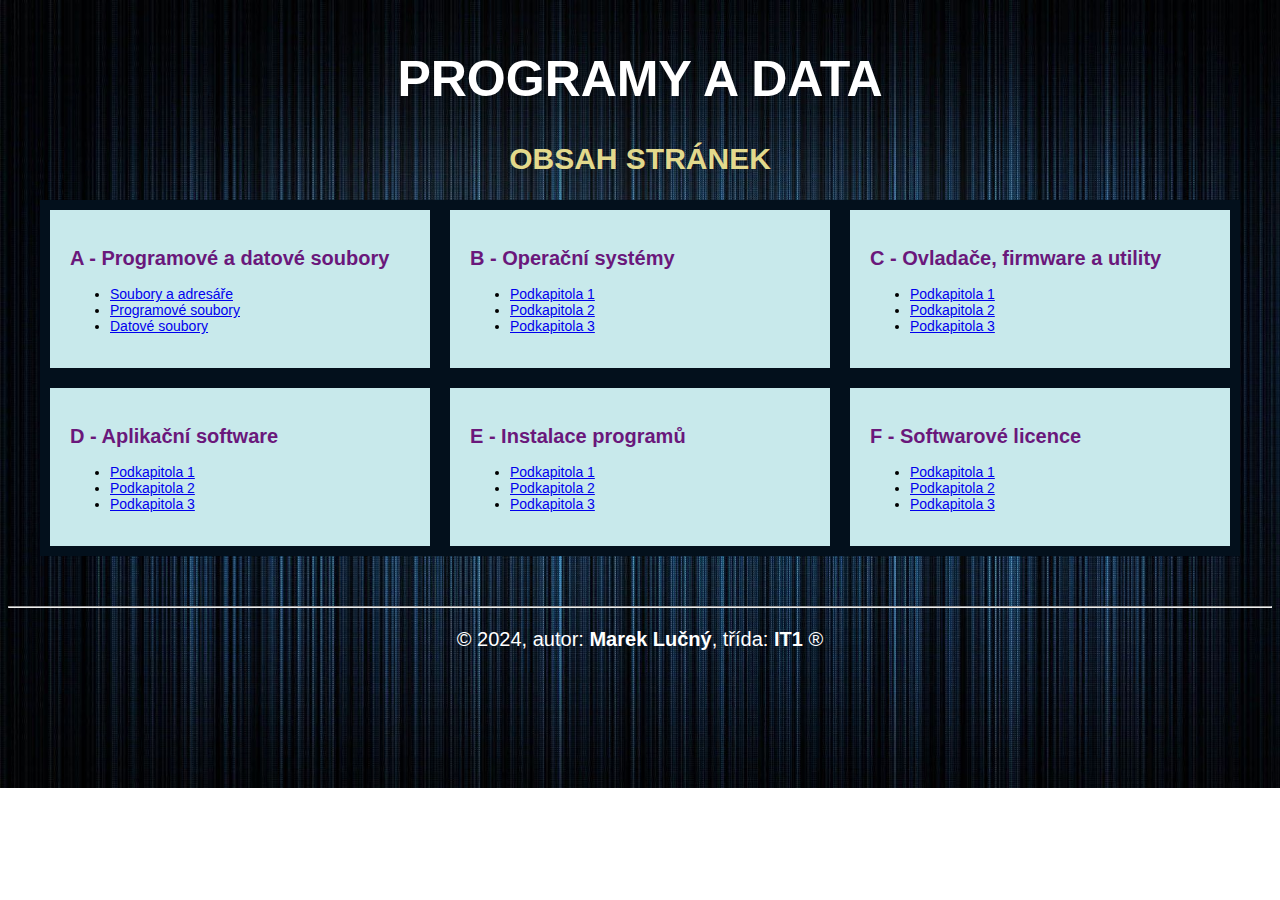
<file: index.html>
<!DOCTYPE html>
<html lang="cs">
  <head>
    <meta charset="UTF-8">
    <meta http-equiv="X-UA-Compatible" content="IE=edge">
    <meta name="viewport" content="width=device-width, initial-scale=1.0">
    <title>Programy a data: Úvodní stránka</title>
    <link rel="stylesheet" href="css/main.css">
  </head>
  <body>
    <header>
      <h1>Programy a data</h1>    
    </header>
    <main class="container">
      <h2>Obsah stránek</h2>
      <div class="flex-container">
        <div>
          <h3><a href="a/index.html">A - Programové a datové soubory</a></h3>
          <ul>
            <li><a href="a/index.html#soubory-adresare">Soubory a adresáře</a></li>
            <li><a href="a/index.html#programove-soubory">Programové soubory</a></li>
            <li><a href="a/index.html#datove-soubory">Datové soubory</a></li>
          </ul>
        </div>
        <div>
          <h3><a href="b/index.html">B - Operační systémy</a></h3>
          <ul>
            <li><a href="#">Podkapitola 1</a></li>
            <li><a href="#">Podkapitola 2</a></li>
            <li><a href="#">Podkapitola 3</a></li>          
          </ul>
        </div>
        <div>
          <h3><a href="#">C - Ovladače, firmware a utility</a></h3>
            <ul>
              <li><a href="#">Podkapitola 1</a></li>
              <li><a href="#">Podkapitola 2</a></li>
              <li><a href="#">Podkapitola 3</a></li>          
            </ul>
        </div>
        <div>
          <h3><a href="#">D - Aplikační software</a></h3>
          <ul>
            <li><a href="#">Podkapitola 1</a></li>
            <li><a href="#">Podkapitola 2</a></li>
            <li><a href="#">Podkapitola 3</a></li>          
          </ul>
        </div>
        <div>
          <h3><a href="#">E - Instalace programů</a></h3>
          <ul>
            <li><a href="#">Podkapitola 1</a></li>
            <li><a href="#">Podkapitola 2</a></li>
            <li><a href="#">Podkapitola 3</a></li>          
          </ul>
        </div>
        <div>
          <h3><a href="f/index.html">F - Softwarové licence</a></h3>
          <ul>
            <li><a href="#">Podkapitola 1</a></li>
            <li><a href="#">Podkapitola 2</a></li>
            <li><a href="#">Podkapitola 3</a></li>          
          </ul>
        </div>
      </div>
    </main>
    <footer>
      <hr>
      <p>&copy; 2024, autor: <b>Marek Lučný</b>, třída: <b>IT1</b> &reg;</p>
    </footer>
  </body>
</html>
</file>
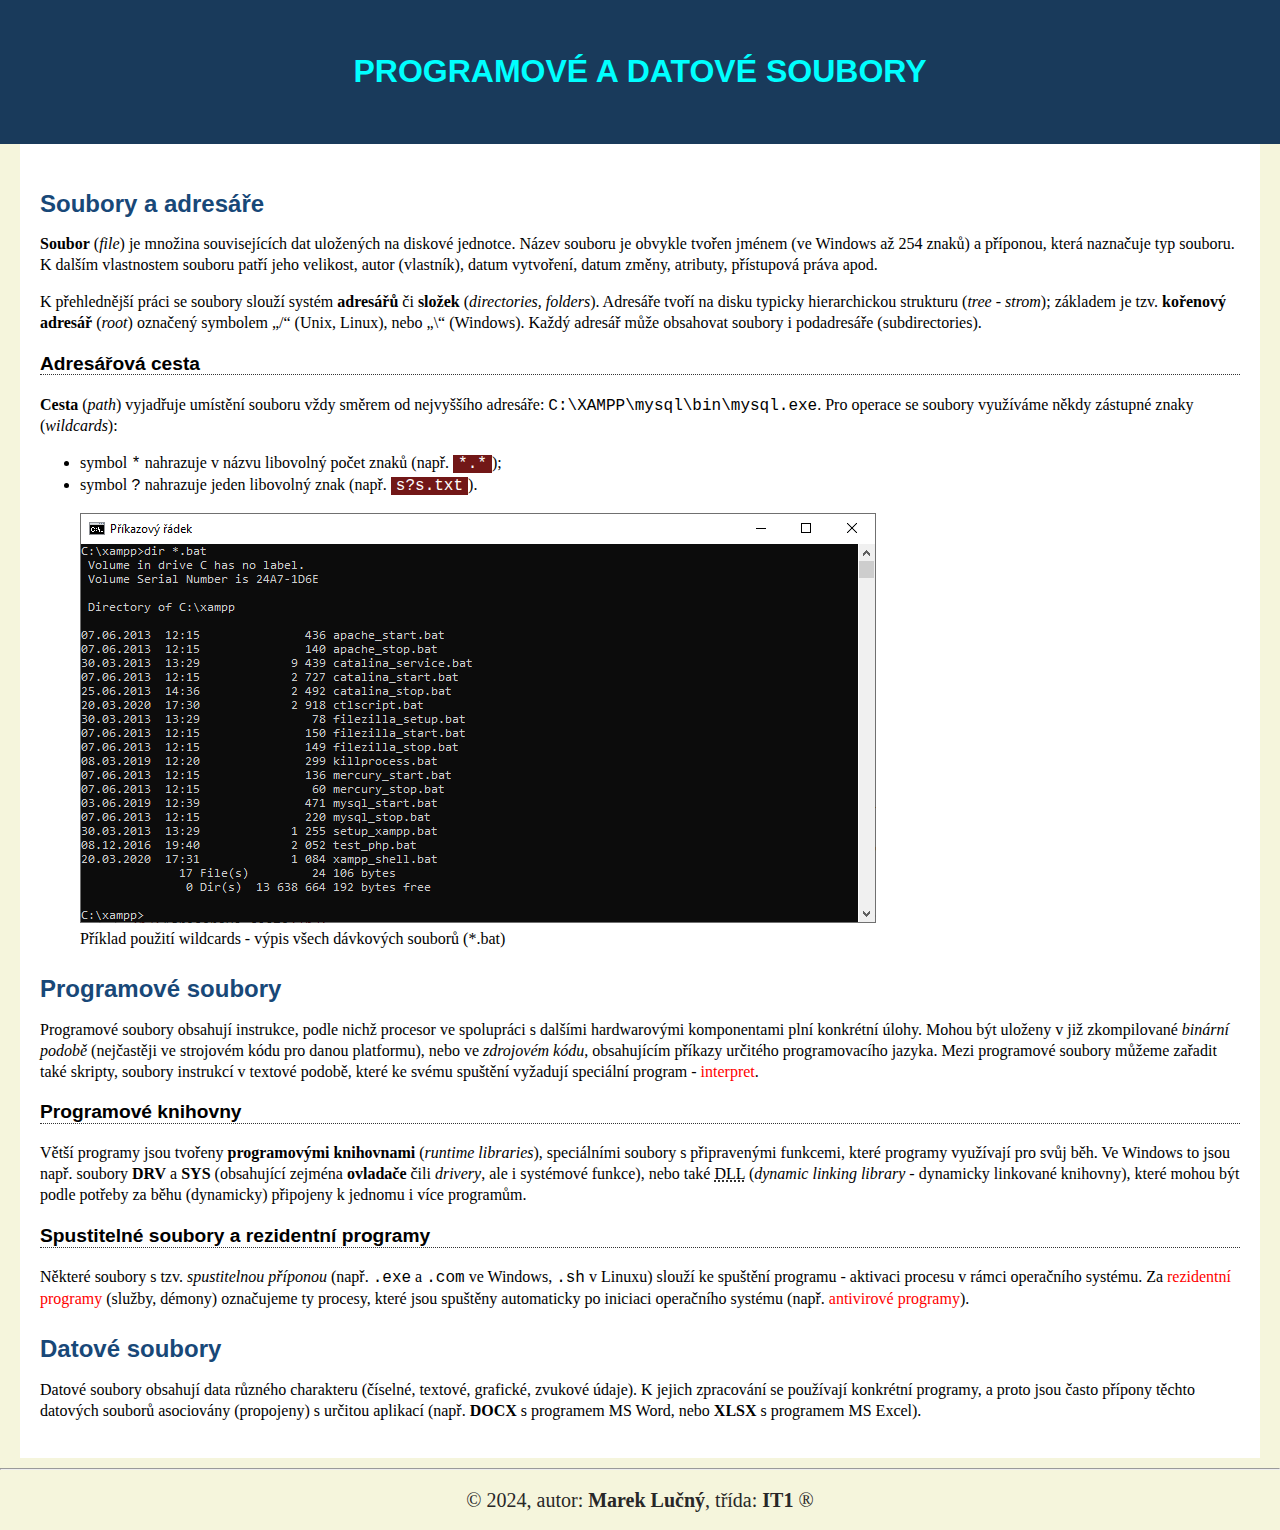
<file: a/index.html>
<!DOCTYPE html>
<html lang="cs">

<head>
  <meta charset="UTF-8">
  <meta http-equiv="X-UA-Compatible" content="IE=edge">
  <meta name="viewport" content="width=device-width, initial-scale=1.0">
  <title>Programové a datové soubory</title>
  <link rel="stylesheet" href="../css/style.css">
</head>

<body>
  <header>
    <h1>Programové a datové soubory</h1>    
  </header>   
  <main>
    <h2 id="soubory-adresare">Soubory a adresáře</h2>
    <p>
      <strong>Soubor</strong> (<em>file</em>) je množina souvisejících dat uložených na
      diskové jednotce. Název souboru je obvykle tvořen jménem (ve Windows až
      254 znaků) a příponou, která naznačuje typ souboru. K dalším vlastnostem
      souboru patří jeho velikost, autor (vlastník), datum vytvoření, datum
      změny, atributy, přístupová práva apod.
    </p>
    <p>
      K přehlednější práci se soubory slouží systém <strong>adresářů</strong> či <strong>složek</strong>
      (<em>directories, folders</em>). Adresáře tvoří na disku typicky hierarchickou
      strukturu (<em>tree - strom</em>); základem je tzv. <strong>kořenový adresář</strong> (<em>root</em>)
      označený symbolem „/“ (Unix, Linux), nebo „\“ (Windows). Každý adresář
      může obsahovat soubory i podadresáře (subdirectories).
    </p>
    <h3>Adresářová cesta</h3>
    <p>
      <strong>Cesta</strong> (<em>path</em>) vyjadřuje umístění souboru vždy směrem od nejvyššího
      adresáře: <code>C:\XAMPP\mysql\bin\mysql.exe</code>. Pro operace se soubory využíváme
      někdy zástupné znaky (<em>wildcards</em>):
    </p>
    <ul>
      <li>symbol <code>*</code> nahrazuje v názvu libovolný počet znaků (např. <mark>*.*</mark>);</li>
      <li>symbol <code>?</code> nahrazuje jeden libovolný znak (např. <mark>s?s.txt</mark>).</li>
    </ul>
    <figure>
      <img src="../img/wildcards.png" alt="Ukázka výpisu dávkových souborů">
      <figcaption>Příklad použití wildcards - výpis všech dávkových souborů (*.bat)</figcaption>
    </figure>
    <h2 id="programove-soubory">Programové soubory</h2>
    <p>Programové soubory obsahují instrukce, podle nichž procesor ve spolupráci s dalšími hardwarovými komponentami
      plní konkrétní úlohy. Mohou být uloženy v již zkompilované <i>binární podobě</i> (nejčastěji ve strojovém kódu pro
      danou
      platformu), nebo ve <i>zdrojovém kódu</i>, obsahujícím příkazy určitého programovacího jazyka. Mezi programové
      soubory
      můžeme zařadit také skripty, soubory instrukcí v textové podobě, které ke svému spuštění vyžadují speciální
      program - <a href="https://cs.wikipedia.org/wiki/Interpret_(software)">interpret</a>.</p>
    <h3>Programové knihovny</h3>
    <p>Větší programy jsou tvořeny <strong>programovými knihovnami</strong> (<em>runtime libraries</em>), speciálními
      soubory s připravenými
      funkcemi, které programy využívají pro svůj běh. Ve Windows to jsou např. soubory <b>DRV</b> a <b>SYS</b>
      (obsahující zejména
      <strong>ovladače</strong> čili <em>drivery</em>, ale i systémové funkce), nebo také <abbr
        title="Dynamic Linking Library">DLL</abbr> (<em>dynamic linking library</em> - dynamicky linkované
      knihovny), které mohou být podle potřeby za běhu (dynamicky) připojeny k jednomu i více programům.</p>
    <h3>Spustitelné soubory a rezidentní programy</h3>
    <p>Některé soubory s tzv. <i>spustitelnou příponou</i> (např. <code>.exe</code> a <code>.com</code> ve Windows,
      <code>.sh</code> v Linuxu) slouží ke spuštění
      programu - aktivaci procesu v rámci operačního systému. Za <a
        href="https://cs.wikipedia.org/wiki/Terminate_and_Stay_Resident">rezidentní programy</a> (služby, démony)
      označujeme ty
      procesy, které jsou spuštěny automaticky po iniciaci operačního systému (např. <a
        href="https://cs.wikipedia.org/wiki/Antivirov%C3%BD_program">antivirové programy</a>).</p>
    <h2 id="datove-soubory">Datové soubory</h2>
    <p>Datové soubory obsahují data různého charakteru (číselné, textové, grafické, zvukové údaje). K jejich zpracování
      se používají konkrétní programy, a proto jsou často přípony těchto datových souborů asociovány (propojeny) s
      určitou aplikací (např. <b>DOCX</b> s programem MS Word, nebo <b>XLSX</b> s programem MS Excel).</p>
  </main>
  <footer>
    <hr>
    <p>&copy; 2024, autor: <b>Marek Lučný</b>, třída: <b>IT1</b> &reg;</p>
  </footer>
</body>

</html>
</file>
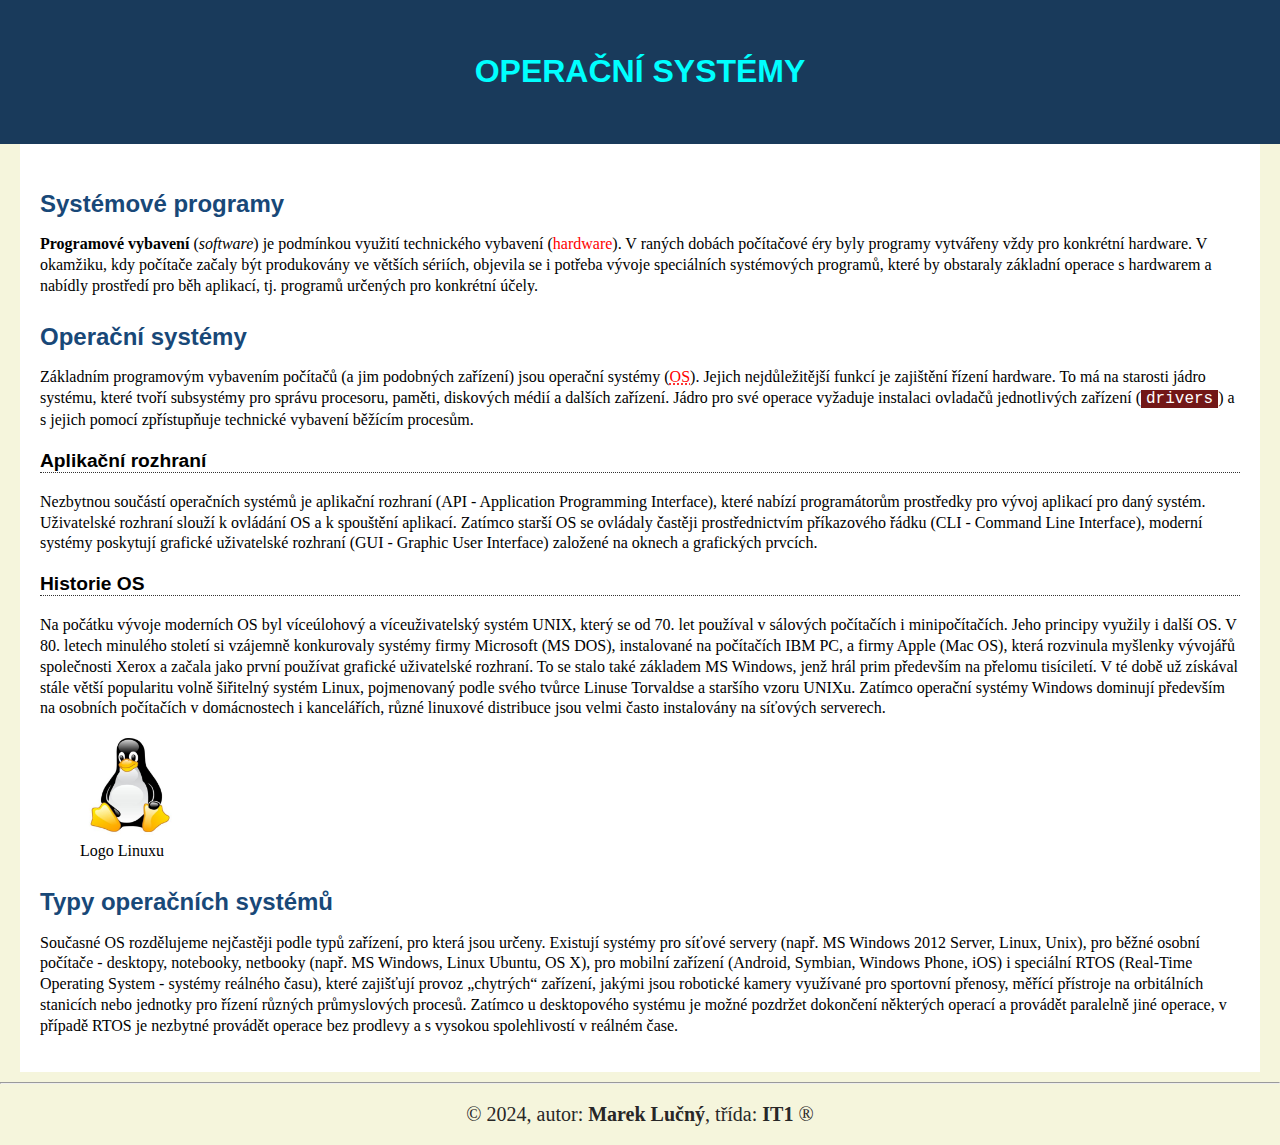
<file: b/index.html>
<!DOCTYPE html>
<html lang="cs">

<head>
  <meta charset="UTF-8">
  <meta http-equiv="X-UA-Compatible" content="IE=edge">
  <meta name="viewport" content="width=device-width, initial-scale=1.0">
  <title>Operační systémy</title>
  <link rel="stylesheet" href="../css/style.css">
</head>

<body>
  <header>
    <h1>Operační systémy</h1>
  </header>
  <main>
    <h2>Systémové programy</h2>
    <p>
      <strong>Programové vybavení</strong> (<em>software</em>) je podmínkou
      využití technického vybavení
      (<a href="https://en.wikipedia.org/wiki/Computer_hardware">hardware</a>).
      V raných dobách počítačové éry
      byly programy vytvářeny vždy pro konkrétní hardware. V okamžiku, kdy
      počítače začaly být produkovány ve větších sériích, objevila se i
      potřeba vývoje speciálních systémových programů, které by obstaraly
      základní operace s hardwarem a nabídly prostředí pro běh aplikací, tj.
      programů určených pro konkrétní účely.
    </p>
    <h2>Operační systémy</h2>
    <p>
      Základním programovým vybavením počítačů (a jim podobných zařízení) jsou
      operační systémy
      (<a href="https://en.wikipedia.org/wiki/Operating_system"><abbr title="Operation System">OS</abbr></a>). Jejich
      nejdůležitější funkcí
      je zajištění řízení hardware. To má na starosti jádro systému, které
      tvoří subsystémy pro správu procesoru, paměti, diskových médií a dalších
      zařízení. Jádro pro své operace vyžaduje instalaci ovladačů jednotlivých
      zařízení (<mark>drivers</mark>) a s jejich pomocí zpřístupňuje technické vybavení
      běžícím procesům.
    </p>
    <h3>Aplikační rozhraní</h3>
    <p>
      Nezbytnou součástí operačních systémů je aplikační rozhraní (API -
      Application Programming Interface), které nabízí programátorům
      prostředky pro vývoj aplikací pro daný systém. Uživatelské rozhraní
      slouží k ovládání OS a k spouštění aplikací. Zatímco starší OS se
      ovládaly častěji prostřednictvím příkazového řádku (CLI - Command Line
      Interface), moderní systémy poskytují grafické uživatelské rozhraní (GUI
      - Graphic User Interface) založené na oknech a grafických prvcích.
    </p>
    <h3>Historie OS</h3>
    <p>
      Na počátku vývoje moderních OS byl víceúlohový a víceuživatelský systém
      UNIX, který se od 70. let používal v sálových počítačích i
      minipočítačích. Jeho principy využily i další OS. V 80. letech minulého
      století si vzájemně konkurovaly systémy firmy Microsoft (MS DOS),
      instalované na počítačích IBM PC, a firmy Apple (Mac OS), která
      rozvinula myšlenky vývojářů společnosti Xerox a začala jako první
      používat grafické uživatelské rozhraní. To se stalo také základem MS
      Windows, jenž hrál prim především na přelomu tisíciletí. V té době už
      získával stále větší popularitu volně šiřitelný systém Linux,
      pojmenovaný podle svého tvůrce Linuse Torvaldse a staršího vzoru UNIXu.
      Zatímco operační systémy Windows dominují především na osobních
      počítačích v domácnostech i kancelářích, různé linuxové distribuce jsou
      velmi často instalovány na síťových serverech.
    </p>
    <figure>
      <img src="linux.jpg" alt="Logo Linuxu" width="100">
      <figcaption>Logo Linuxu</figcaption>
    </figure>
    <h2>Typy operačních systémů</h2>
    <p>
      Současné OS rozdělujeme nejčastěji podle typů zařízení, pro která jsou
      určeny. Existují systémy pro síťové servery (např. MS Windows 2012
      Server, Linux, Unix), pro běžné osobní počítače - desktopy, notebooky,
      netbooky (např. MS Windows, Linux Ubuntu, OS X), pro mobilní zařízení
      (Android, Symbian, Windows Phone, iOS) i speciální RTOS (Real-Time
      Operating System - systémy reálného času), které zajišťují provoz
      „chytrých“ zařízení, jakými jsou robotické kamery využívané pro
      sportovní přenosy, měřící přístroje na orbitálních stanicích nebo
      jednotky pro řízení různých průmyslových procesů. Zatímco u desktopového
      systému je možné pozdržet dokončení některých operací a provádět
      paralelně jiné operace, v případě RTOS je nezbytné provádět operace bez
      prodlevy a s vysokou spolehlivostí v reálném čase.
    </p>
  </main>
  <footer>
    <hr>
    <p>&copy; 2024, autor: <b>Marek Lučný</b>, třída: <b>IT1</b> &reg;</p>
  </footer>
</body>

</html>
</file>
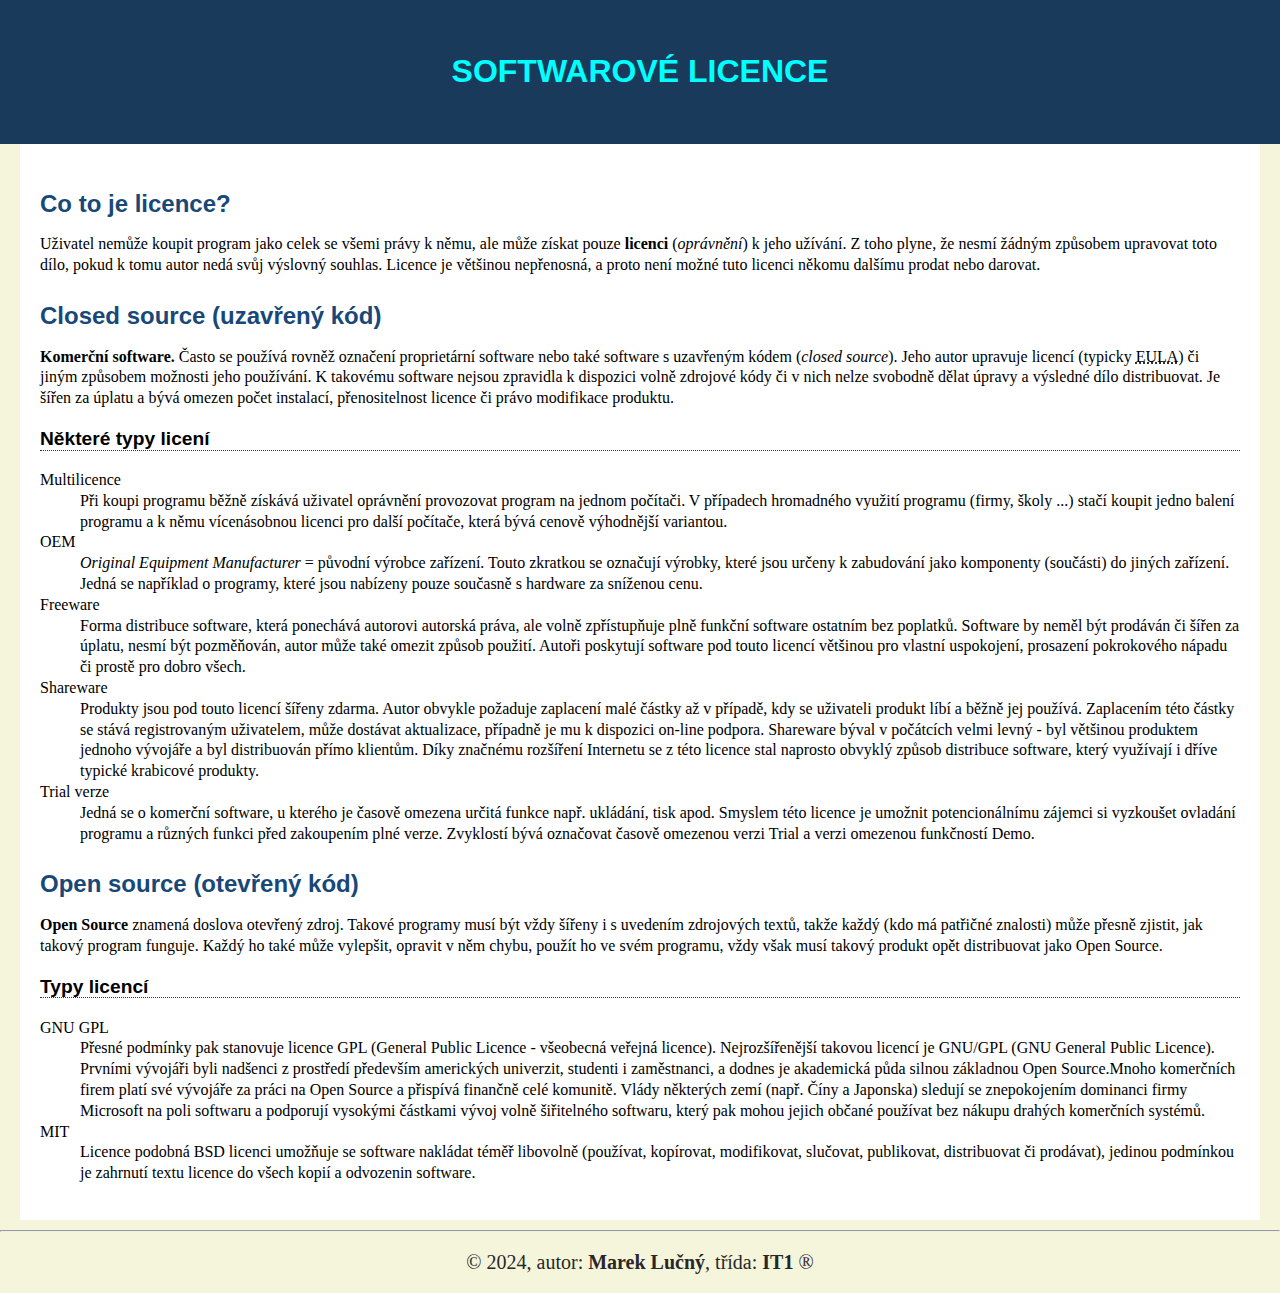
<file: f/index.html>
<!DOCTYPE html>
<html lang="cs">
  <head>
    <meta charset="UTF-8">
    <meta http-equiv="X-UA-Compatible" content="IE=edge">
    <meta name="viewport" content="width=device-width, initial-scale=1.0">
    <title>Softwarové licence</title>
    <link rel="stylesheet" href="../css/style.css">
  </head>
  <body>
    <header>
      <h1>Softwarové licence</h1>
    </header>
    <main>
      <h2>Co to je licence?</h2>
      <p>
        Uživatel nemůže koupit program jako celek se všemi právy k němu, ale
        může získat pouze <strong>licenci</strong> (<em>oprávnění</em>) k jeho
        užívání. Z toho plyne, že nesmí žádným způsobem upravovat toto dílo,
        pokud k tomu autor nedá svůj výslovný souhlas. Licence je většinou
        nepřenosná, a proto není možné tuto licenci někomu dalšímu prodat nebo
        darovat.
      </p>
      <h2>Closed source (uzavřený kód)</h2>
      <p>
        <b>Komerční software.</b> Často se používá rovněž označení proprietární
        software nebo také software s uzavřeným kódem (<i>closed source</i>).
        Jeho autor upravuje licencí (typicky
        <abbr title="End-User-License-Agreement">EULA</abbr>) či jiným způsobem
        možnosti jeho používání. K takovému software nejsou zpravidla k
        dispozici volně zdrojové kódy či v nich nelze svobodně dělat úpravy a
        výsledné dílo distribuovat. Je šířen za úplatu a bývá omezen počet
        instalací, přenositelnost licence či právo modifikace produktu.
      </p>
      <h3>Některé typy licení</h3>
      <dl>
        <dt>Multilicence</dt>
        <dd>
          Při koupi programu běžně získává uživatel oprávnění provozovat program
          na jednom počítači. V případech hromadného využití programu (firmy,
          školy ...) stačí koupit jedno balení programu a k němu vícenásobnou
          licenci pro další počítače, která bývá cenově výhodnější variantou.
        </dd>
        <dt>OEM</dt>
        <dd>
          <em>Original Equipment Manufacturer</em> = původní výrobce zařízení.
          Touto zkratkou se označují výrobky, které jsou určeny k zabudování
          jako komponenty (součásti) do jiných zařízení. Jedná se například o
          programy, které jsou nabízeny pouze současně s hardware za sníženou
          cenu.
        </dd>
        <dt>Freeware</dt>
        <dd>
          Forma distribuce software, která ponechává autorovi autorská práva,
          ale volně zpřístupňuje plně funkční software ostatním bez poplatků.
          Software by neměl být prodáván či šířen za úplatu, nesmí být
          pozměňován, autor může také omezit způsob použití. Autoři poskytují
          software pod touto licencí většinou pro vlastní uspokojení, prosazení
          pokrokového nápadu či prostě pro dobro všech.
        </dd>
        <dt>Shareware</dt>
        <dd>
          Produkty jsou pod touto licencí šířeny zdarma. Autor obvykle požaduje
          zaplacení malé částky až v případě, kdy se uživateli produkt líbí a
          běžně jej používá. Zaplacením této částky se stává registrovaným
          uživatelem, může dostávat aktualizace, případně je mu k dispozici
          on-line podpora. Shareware býval v počátcích velmi levný - byl
          většinou produktem jednoho vývojáře a byl distribuován přímo klientům.
          Díky značnému rozšíření Internetu se z této licence stal naprosto
          obvyklý způsob distribuce software, který využívají i dříve typické
          krabicové produkty.
        </dd>
        <dt>Trial verze</dt>
        <dd>
          Jedná se o komerční software, u kterého je časově omezena určitá
          funkce např. ukládání, tisk apod. Smyslem této licence je umožnit
          potencionálnímu zájemci si vyzkoušet ovladání programu a různých
          funkci před zakoupením plné verze. Zvyklostí bývá označovat časově
          omezenou verzi Trial a verzi omezenou funkčností Demo.
        </dd>
      </dl>
      <h2>Open source (otevřený kód)</h2>
      <p>
        <b>Open Source</b> znamená doslova otevřený zdroj. Takové programy musí
        být vždy šířeny i s uvedením zdrojových textů, takže každý (kdo má
        patřičné znalosti) může přesně zjistit, jak takový program funguje.
        Každý ho také může vylepšit, opravit v něm chybu, použít ho ve svém
        programu, vždy však musí takový produkt opět distribuovat jako Open
        Source.
      </p>
      <h3>Typy licencí</h3>
      <dl>
        <dt>GNU GPL</dt>
        <dd>
          Přesné podmínky pak stanovuje licence GPL (General Public Licence -
          všeobecná veřejná licence). Nejrozšířenější takovou licencí je GNU/GPL
          (GNU General Public Licence). Prvními vývojáři byli nadšenci z
          prostředí především amerických univerzit, studenti i zaměstnanci, a
          dodnes je akademická půda silnou základnou Open Source.Mnoho
          komerčních firem platí své vývojáře za práci na Open Source a přispívá
          finančně celé komunitě. Vlády některých zemí (např. Číny a Japonska)
          sledují se znepokojením dominanci firmy Microsoft na poli softwaru a
          podporují vysokými částkami vývoj volně šiřitelného softwaru, který
          pak mohou jejich občané používat bez nákupu drahých komerčních
          systémů.
        </dd>
        <dt>MIT</dt>
        <dd>
          Licence podobná BSD licenci umožňuje se software nakládat téměř
          libovolně (používat, kopírovat, modifikovat, slučovat, publikovat,
          distribuovat či prodávat), jedinou podmínkou je zahrnutí textu licence
          do všech kopií a odvozenin software.
        </dd>
      </dl>
    </main>
    <footer>
      <hr>
      <p>&copy; 2024, autor: <b>Marek Lučný</b>, třída: <b>IT1</b> &reg;</p>
    </footer>
  </body>
</html>
</file>
<file: css/main.css>
/* Globální nastavení pro celý dokument */
body {
    font-family: Arial, Helvetica, sans-serif; /* Výchozí písmo: Arial s fallbackem na Helvetica a bezpatkové písmo */
    background-image: url("../img/background.jpg"); /* Obrázek pozadí pro celý dokument */
    background-repeat: no-repeat; /* Pozadí se nebude opakovat */
    background-size: cover; /* Pozadí pokryje celou plochu, může oříznout části obrázku */
}

/* Nastavení pro nadpis první úrovně */
h1 {
    text-align: center; /* Text bude zarovnán na střed */
    color: white; /* Barva textu bude bílá */
    font-size: 50px; /* Velikost písma 50 pixelů */
    margin-top: 50px; /* Horní okraj 50 pixelů */
    text-transform: uppercase; /* Text bude zobrazen velkými písmeny */
}

/* Nastavení pro nadpis druhé úrovně */
h2 {
    text-align: center; /* Text bude zarovnán na střed */
    color: rgb(227, 217, 140); /* Specifická barva textu ve formátu RGB */
    font-size: 30px; /* Velikost písma 30 pixelů */
    margin-top: 30px; /* Horní okraj 30 pixelů */
    text-transform: uppercase; /* Text bude zobrazen velkými písmeny */
}

/* Nastavení pro odkazy v nadpisu třetí úrovně */
h3 a {
    color: rgb(106, 24, 123); /* Specifická barva textu ve formátu RGB */
    font-size: 20px; /* Velikost písma 20 pixelů */
    text-decoration: none; /* Bez podtržení textu */
}

/* Efekt přejetí myší pro odkazy v nadpisu třetí úrovně */
h3 a:hover {
    color: rgb(134, 59, 196); /* Změní barvu textu při najetí myší */
    text-decoration: underline; /* Přidá podtržení textu při najetí myší */
}

/* Vycentrování obsahu hlavní části stránky */
main {
    width: 1200px; /* Šířka kontejneru */
    margin: 0 auto; /* Automatické vycentrování */
}

/* Flex kontejner pro položky */
.flex-container {
    display: flex; /* Zapíná flexbox layout */
    background-color: rgb(3, 16, 28); /* Barva pozadí */
    flex-wrap: wrap; /* Položky se budou zalamovat */
}
  
/* Styl pro položky ve flex kontejneru */
.flex-container > div {
    background-color: #c8e9eb; /* Barva pozadí položek */
    margin: 10px; /* Okraj kolem položek */
    padding: 20px; /* Vnitřní odsazení položek */
    font-size: 14px; /* Velikost písma */
    flex: 25%; /* Flex-basis pro položky, zabírají 25% rodiče */
}

/* Styl pro patičku */
footer {
    text-align: center; /* Text bude zarovnán na střed */
    color: white; /* Barva textu bude bílá */
    font-size: 20px; /* Velikost písma 20 pixelů */
    margin-top: 50px; /* Horní okraj 50 pixelů */
}

/* Media query - responzivní design pro úpravu layoutu na menších obrazovkách */
@media screen and (max-width: 1200px) {
    main {
        width: 90%; /* Hlavní část zabere 90% šířky */
    }   
     
    .flex-container {
        flex-direction: column; /* Položky budou pod sebou ve sloupci */
    }
}
</file>
<file: css/style.css>
/* Globální nastavení pro celý dokument */
body {
    background-color: beige; /* Barva pozadí celého těla stránky bude béžová */
    margin: 0; /* Odstraní výchozí okraje stránky */
    line-height: 130%; /* Zvětší výšku řádku pro lepší čitelnost */
 }
 
 /* Nastavení pro hlavní část stránky */
 main {
     width: 1200px; /* Šířka hlavního obsahu */
     margin: 0 auto; /* Vycentruje hlavní obsah na stránce */
     background-color: white; /* Barva pozadí hlavní části */
     padding: 20px; /* Vnitřní okraje pro hlavní obsah */
 }
 
 /* Nastavení pro záhlaví */
 header {
     background-color: rgb(25, 58, 91); /* Barva pozadí záhlaví */
     padding: 40px 0; /* Vnitřní odsazení od horního a spodního okraje */
 }
 
 /* Nastavení pro patičku */
 footer {
     text-align: center; /* Text bude zarovnán na střed */
     color: rgb(40, 39, 39); /* Specifická šedá barva textu */
     font-size: 20px; /* Velikost písma patičky */
 }
 
 /* Globální nastavení pro nadpisy */
 h1, h2, h3 {
     font-family: Arial, Helvetica, sans-serif; /* Výchozí písmo pro nadpisy */
 }
 
 /* Nastavení pro nadpis první úrovně */
 h1 {
     font-size: 2em; /* Dvojnásobná velikost základní velikosti textu */
     color: aqua; /* Světle modrá barva textu */
     text-align: center; /* Zarovnání textu na střed */
     text-transform: uppercase; /* Text bude zobrazen velkými písmeny */
    }
 
 /* Nastavení pro nadpis druhé úrovně */
 h2 {
     color: rgb(24, 72, 120); /* Specifická modrá barva textu */
     margin-top: 30px; /* Horní okraj pro oddělení od předchozího obsahu */
 }
 
 /* Nastavení pro nadpis třetí úrovně */
 h3 {
     border-bottom: 1px dotted #333; /* Čárkované spodní ohraničení */
     font-size: 1.2em; /* Zvýšená velikost písma */
     margin-top: 20px; /* Horní okraj pro oddělení od předchozího obsahu */
 }
 
 /* Nastavení pro odkazy */
 a {
     color: #ff0000; /* Červená barva textu odkazů */
     text-decoration: none; /* Bez podtržení textu */
 }
 
 /* Efekt přejetí myší pro odkazy */
 a:hover {
     background-color: bisque; /* Světlé pozadí při najetí myší */
     text-decoration: underline; /* Přidá podtržení textu při najetí myší */
 }
 
 /* Speciální styl pro prvek <code> a <mark> */
 code, mark {
     font-family: 'Courier New', Courier, monospace; /* Písmo s pevnou šířkou znaků */
 }
 
 /* Nastavení pro zvýrazněný text (element <mark>) */
 mark {
     padding: 0 5px; /* Vnitřní odsazení textu */
     background-color: #721717; /* Tmavě červené pozadí */
     color: white; /* Bílý text pro kontrast */
 }

 
 /* Media query pro úpravu layoutu na menších obrazovkách */
 @media screen and (max-width: 1200px) {
     main {
         width: 90%; /* Hlavní obsah zabere 90% šířky */
         margin: 0 auto; /* Vycentrování hlavního obsahu */
     }    
 }
</file>
